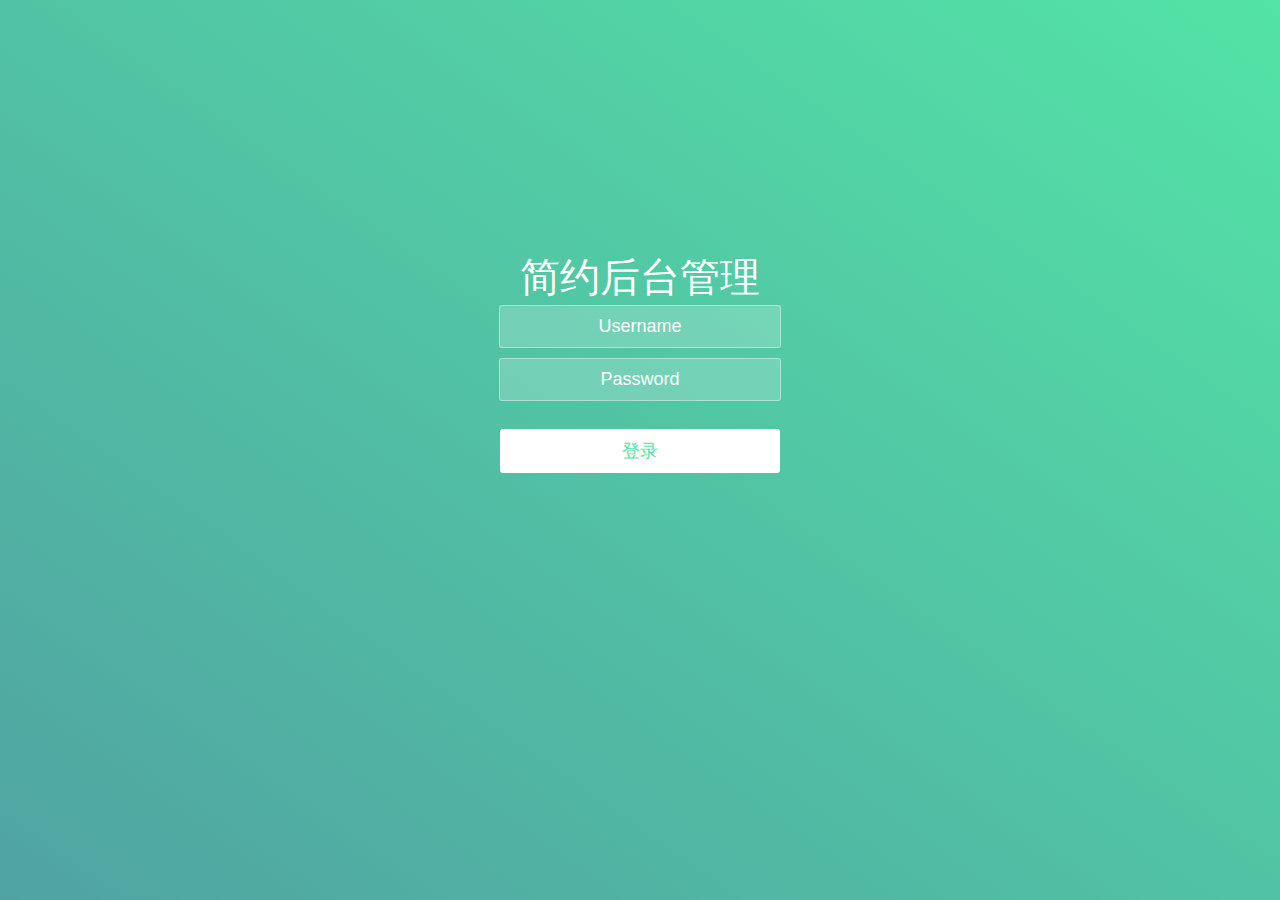
<file: app/index.html>
<!DOCTYPE html>
<html lang="en">
<head>
    <meta charset="UTF-8">
    <meta >
    <title>简约后台登录界面</title>
    <link rel="stylesheet" href="css/common.css">
    <link rel="stylesheet" href="css/login.css">
    <script src="bower_components/jquery/dist/jquery.js"></script>
    <script src="js/login.js"></script>
</head>
<body>
    <div class="wrapper">
        <div class="content">
            <h1>简约后台管理</h1>
            <form class="form" id="ajaxForm">
                <input type="text" placeholder="Username" id="text" name="username"><span class="sp1"></span>
                <input type="password" placeholder="Password" id="pass" name="password"><span class="sp2"></span>
                <br>
                <button id="login" type="button"><strong>登录</strong></button>
            </form>
        </div>
        <ul id="bg-bubbles">
            <li></li>
            <li></li>
            <li></li>
            <li></li>
        </ul>
    </div>
</body>
<script>

    //验证用户名密码
    var text = document.querySelector('#text');
    var pass = document.querySelector('#pass')
    var sp1 = document.querySelector('.sp1');
    var sp2 = document.querySelector('.sp2');
    var btn = document.querySelector('button');
    text.onblur = function () {
        if (/^[a-zA-Z0-9_-]{3,16}$/.test(text.value)) {
            sp1.innerHTML = ''
        }else {
            sp1.innerHTML = '用户名错误';
        }
    }
    pass.onblur = function () {
        if (/^[a-zA-Z0-9_-]{6,18}$/.test(pass.value)) {
            sp2.innerHTML = '';
        }else {
            sp2.innerHTML = '密码错误';
        }
    }
</script>
</html>
</file>
<file: app/css/common.css>
body, ul, dl, dd, p, h1,h2,h3, h4, h5, h6,div,form {
    padding: 0;
    margin: 0;
    box-sizing: border-box;
}
.pull-left {
    float: left;
}
.pull-right {
    float: right;
}
a {
    text-decoration: none;
}
a:hover {
    text-decoration: none;
}
input {
    outline-style: none;
}
li {
    list-style: none;
}
/*清除浮动*/
.clearfix:before, .clearfix:after {
    content: "";
    display: table;
}

.clearfix:after {
    clear: both;
}

.clearfix {
    *zoom: 1; /*IE/7/6*/
}
</file>
<file: app/css/login.css>
body,html {
    height: 100%;
}
.wrapper {
    width: 100%;
    height: 100%;
    background: linear-gradient(to top right, #50a3a2 0%, #53e3a6 100%);
    overflow: hidden;
    position: relative;
}

.content {
    width: 600px;
    height: 400px;
    margin: 0 auto;
    position: absolute;
    top: 50%;
    left: 50%;
    margin-top: -200px;
    margin-left: -300px;
    text-align: center;
    z-index: 99;
}
.content h1 {
    color: #fff;
    font-size:40px;
    font-weight: 200;
}
.form {
    padding: 20px auto;
}
.form input {
    width: 250px;
    display: block;
    text-align: center;
    border: 1px solid rgba(255,255,255,0.4);
    background: rgba(255,255,255,0.2);
    font-size: 18px;
    font-weight: 300;
    border-radius: 3px;
    padding: 10px 15px;
    margin: 0 auto 10px auto;
}
input::-webkit-input-placeholder{
    color: #fff;
}
input:-ms-input-placeholder{
    color: #fff;
}
input::-moz-placeholder {
    color: #fff;
}
input::-moz-placeholder {
    color: #fff;
}
span:nth-of-type(1) {
    width: 200px;
    height: 43px;
    position: absolute;
    top: 50px;
    right: -45px;
    text-align: left;
    line-height: 43px;
    font-size: 16px;
    color: #fff;
}
span:nth-of-type(2) {
    width: 200px;
    height: 43px;
    position: absolute;
    top: 100px;
    right: -45px;
    line-height: 43px;
    text-align: left;
    font-size: 16px;
    color: #fff;
}
.form button {
    width: 280px;
    text-align: center;
    font-size: 18px;
    font-weight: 300;
    border-radius: 3px;
    padding: 10px 15px;
    border: 0;
    cursor: pointer;
    color: #53e3a6;
    background: rgba(255,255,255,1);
    box-sizing: border-box;
    outline: none;
}
/*背景特效*/
#bg-bubbles {
    width: 100%;
    height: 100%;
    position: relative;
}
li {
    background: rgba(255,255,255,0.2);
}
li:nth-child(1) {
    position: absolute;
    bottom: -70px;
    left: 250px;
    height: 70px;
    width: 70px;
    animation: bg-bubbles 8s linear infinite 2s;
}
li:nth-child(2) {
    position: absolute;
    bottom: -50px;
    left: 100px;
    height: 50px;
    width: 50px;
    animation: bg-bubbles 8s linear infinite 4s;
}
li:nth-child(3) {
    position: absolute;
    bottom: -50px;
    right: 100px;
    height: 50px;
    width: 50px;
    animation: bg-bubbles 8s linear infinite 6s;
}
li:nth-child(4) {
    position: absolute;
    bottom: -70px;
    right: 250px;
    height: 70px;
    width: 70px;
    animation: bg-bubbles 8s linear infinite 8s;
}

@keyframes bg-bubbles {
    0% {
        opacity: 0;
        transform: translateY(0);
    }
    25% {
        opacity: 0.5;
    }
    50% {
        opacity: 1;
    }
    75% {
        opacity: 0.5;
    }
    100% {
        opacity: 0;
        transform: translateY(-600px) rotate(600deg);
    }
}
</file>
